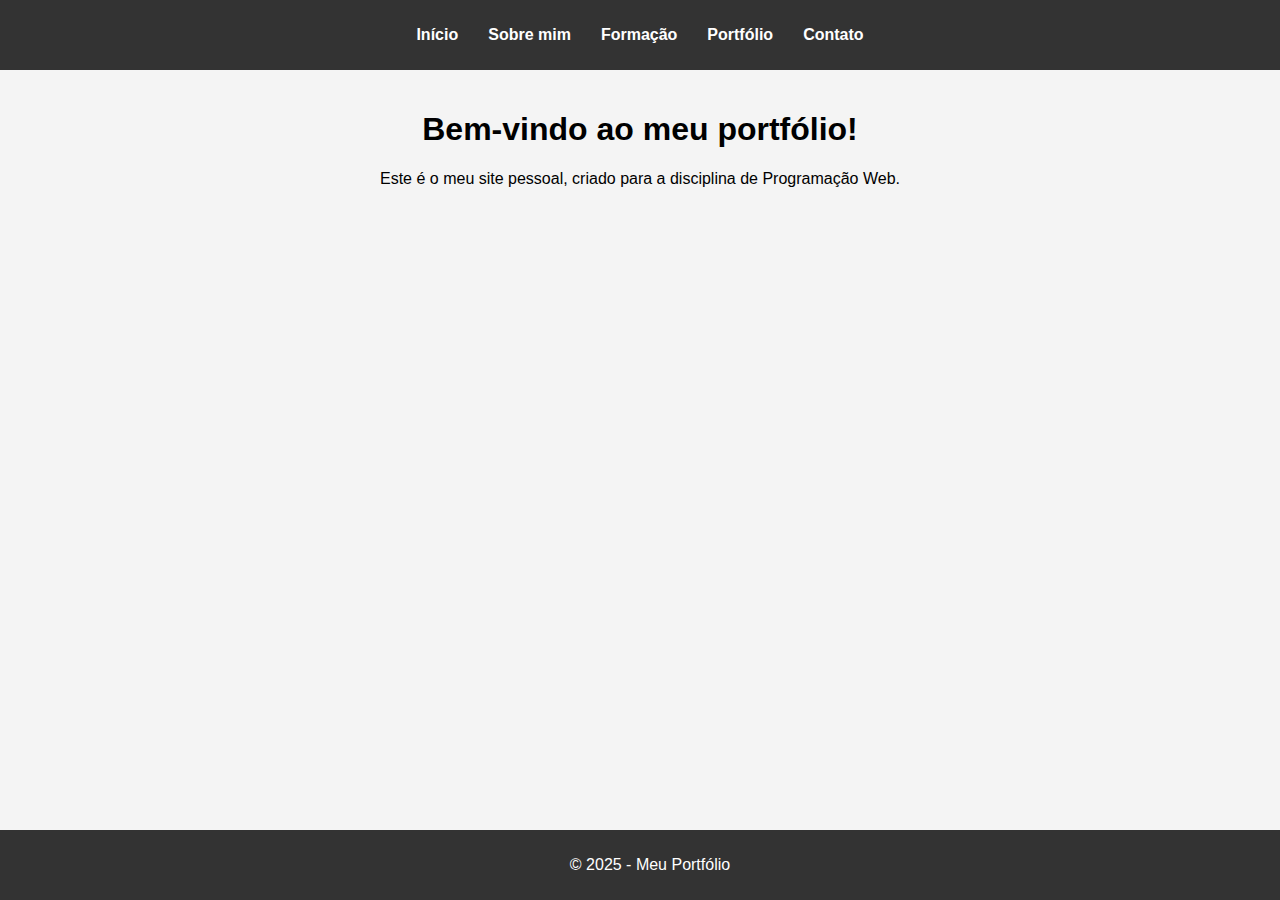
<file: index.html>
<!DOCTYPE html>
<html lang="pt-BR">
<head>
    <meta charset="UTF-8">
    <meta name="viewport" content="width=device-width, initial-scale=1.0">
    <title>Início</title>
    <link rel="stylesheet" href="style.css">
</head>
<body>
    <header>
        <nav>
            <ul>
                <li><a href="index.html">Início</a></li>
                <li><a href="sobre.html">Sobre mim</a></li>
                <li><a href="formacao.html">Formação</a></li>
                <li><a href="portfolio.html">Portfólio</a></li>
                <li><a href="contato.html">Contato</a></li>
            </ul>
        </nav>
    </header>

    <main>
        <h1>Bem-vindo ao meu portfólio!</h1>
        <p>Este é o meu site pessoal, criado para a disciplina de Programação Web.</p>
    </main>

    <footer>
        <p>&copy; 2025 - Meu Portfólio</p>
    </footer>
</body>
</html>
</file>
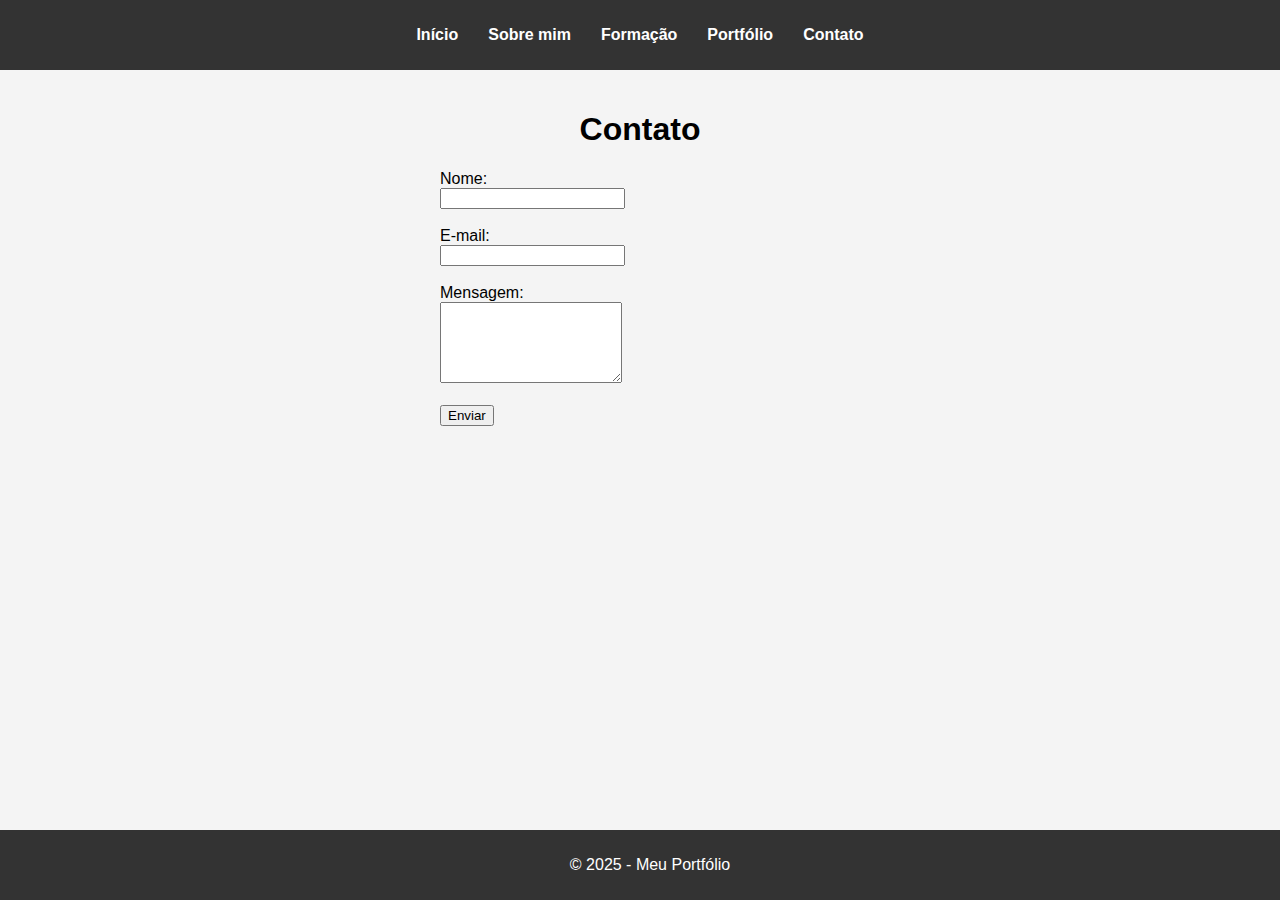
<file: contato.html>
<!DOCTYPE html>
<html lang="pt-BR">
<head>
    <meta charset="UTF-8">
    <meta name="viewport" content="width=device-width, initial-scale=1.0">
    <title>Contato</title>
    <link rel="stylesheet" href="style.css">
</head>
<body>
    <header>
        <nav>
            <ul>
                <li><a href="index.html">Início</a></li>
                <li><a href="sobre.html">Sobre mim</a></li>
                <li><a href="formacao.html">Formação</a></li>
                <li><a href="portfolio.html">Portfólio</a></li>
                <li><a href="contato.html">Contato</a></li>
            </ul>
        </nav>
    </header>

    <main>
        <h1>Contato</h1>
        <form>
            <label for="nome">Nome:</label><br>
            <input type="text" id="nome" name="nome" required><br><br>

            <label for="email">E-mail:</label><br>
            <input type="email" id="email" name="email" required><br><br>

            <label for="mensagem">Mensagem:</label><br>
            <textarea id="mensagem" name="mensagem" rows="5" required></textarea><br><br>

            <button type="submit">Enviar</button>
        </form>
    </main>

    <footer>
        <p>&copy; 2025 - Meu Portfólio</p>
    </footer>
</body>
</html>
</file>
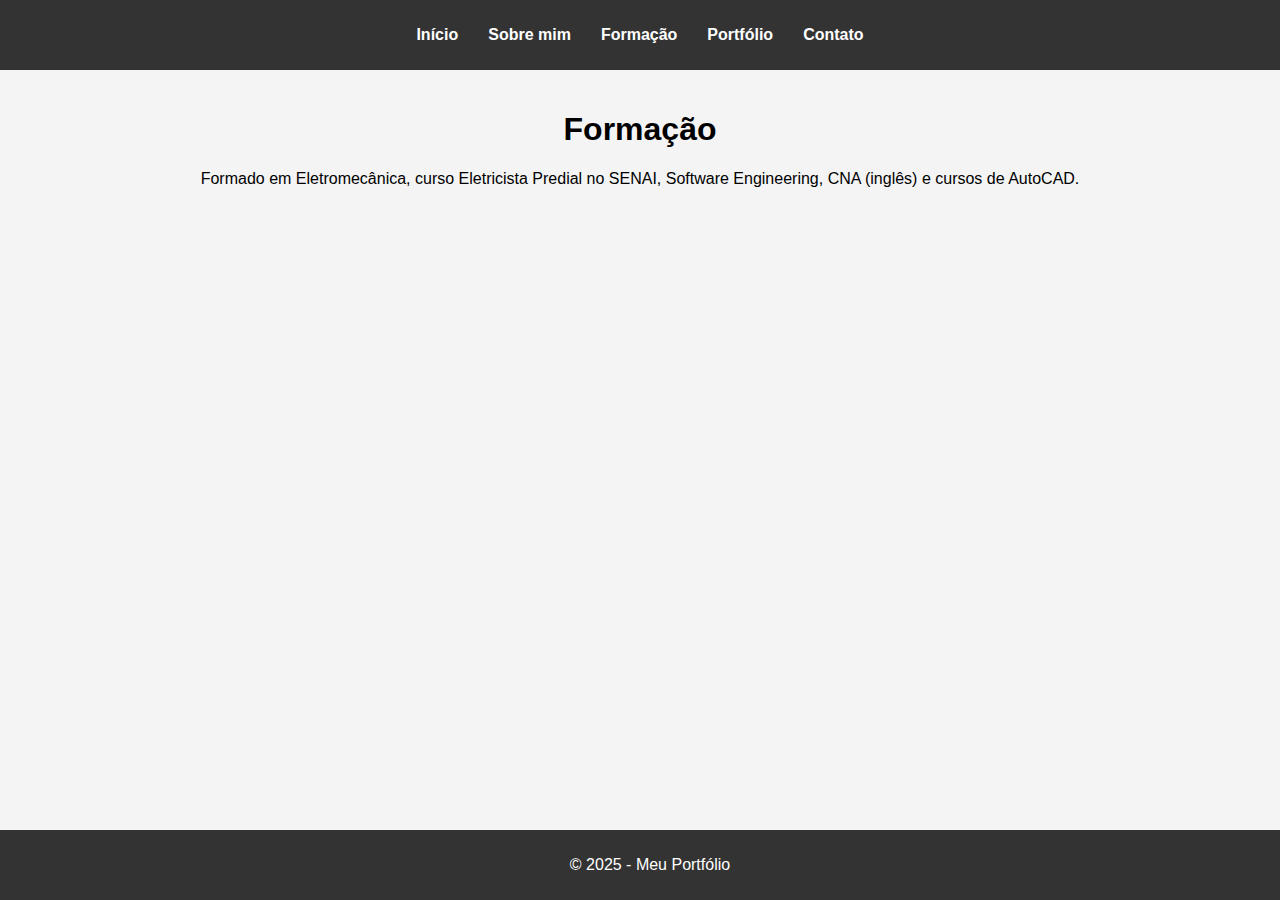
<file: formacao.html>
<!DOCTYPE html>
<html lang="pt-BR">
<head>
    <meta charset="UTF-8">
    <meta name="viewport" content="width=device-width, initial-scale=1.0">
    <title>Formação</title>
    <link rel="stylesheet" href="style.css">
</head>
<body>
    <header>
        <nav>
            <ul>
                <li><a href="index.html">Início</a></li>
                <li><a href="sobre.html">Sobre mim</a></li>
                <li><a href="formacao.html">Formação</a></li>
                <li><a href="portfolio.html">Portfólio</a></li>
                <li><a href="contato.html">Contato</a></li>
            </ul>
        </nav>
    </header>

    <main>
        <h1>Formação</h1>
        <p>Formado em Eletromecânica, curso Eletricista Predial no SENAI, Software Engineering, CNA (inglês) e cursos de AutoCAD.</p>
    </main>

    <footer>
        <p>&copy; 2025 - Meu Portfólio</p>
    </footer>
</body>
</html>
</file>
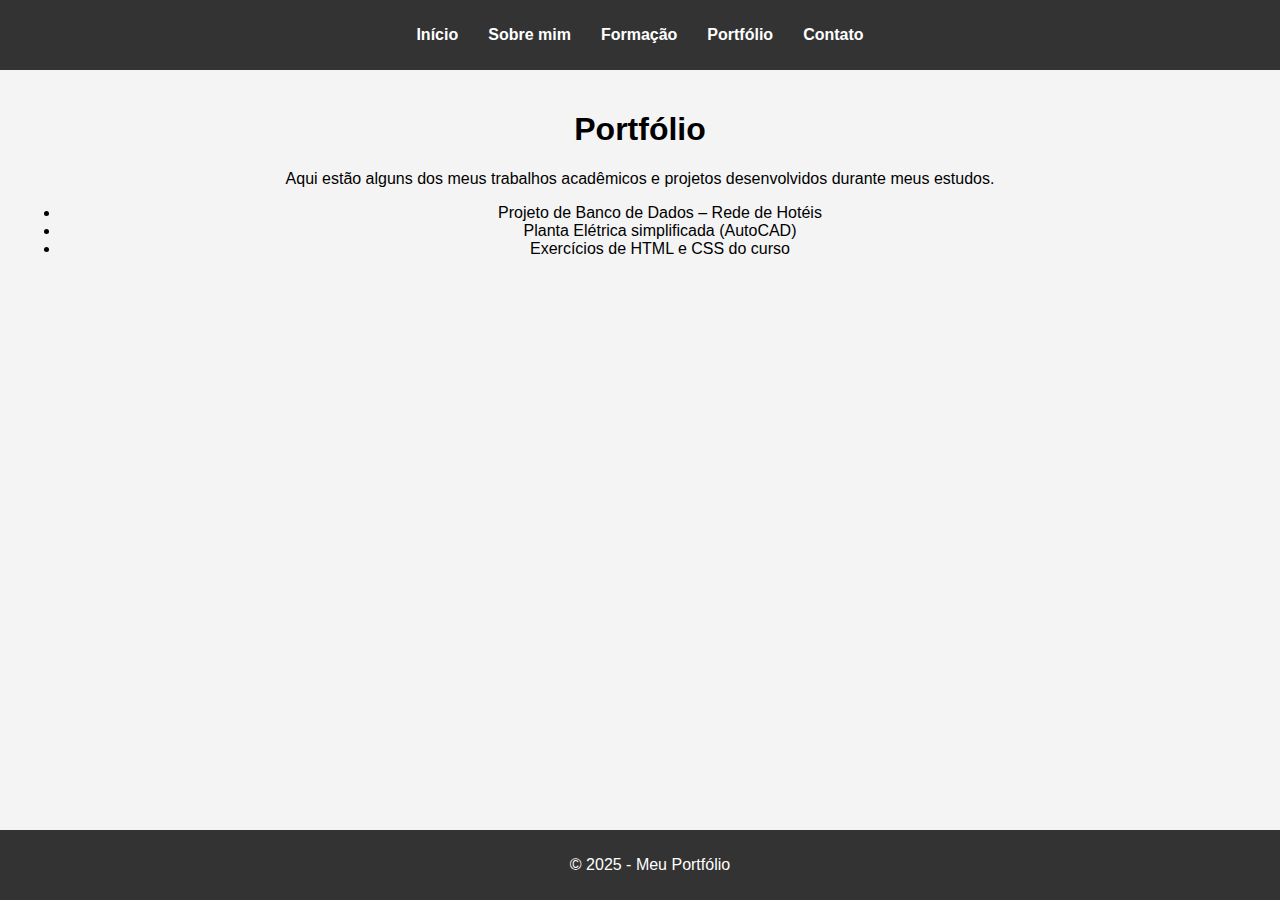
<file: portfolio.html>
<!DOCTYPE html>
<html lang="pt-BR">
<head>
    <meta charset="UTF-8">
    <meta name="viewport" content="width=device-width, initial-scale=1.0">
    <title>Portfólio</title>
    <link rel="stylesheet" href="style.css">
</head>
<body>
    <header>
        <nav>
            <ul>
                <li><a href="index.html">Início</a></li>
                <li><a href="sobre.html">Sobre mim</a></li>
                <li><a href="formacao.html">Formação</a></li>
                <li><a href="portfolio.html">Portfólio</a></li>
                <li><a href="contato.html">Contato</a></li>
            </ul>
        </nav>
    </header>

    <main>
        <h1>Portfólio</h1>
        <p>Aqui estão alguns dos meus trabalhos acadêmicos e projetos desenvolvidos durante meus estudos.</p>
        <ul>
            <li>Projeto de Banco de Dados – Rede de Hotéis</li>
            <li>Planta Elétrica simplificada (AutoCAD)</li>
            <li>Exercícios de HTML e CSS do curso</li>
        </ul>
    </main>

    <footer>
        <p>&copy; 2025 - Meu Portfólio</p>
    </footer>
</body>
</html>
</file>
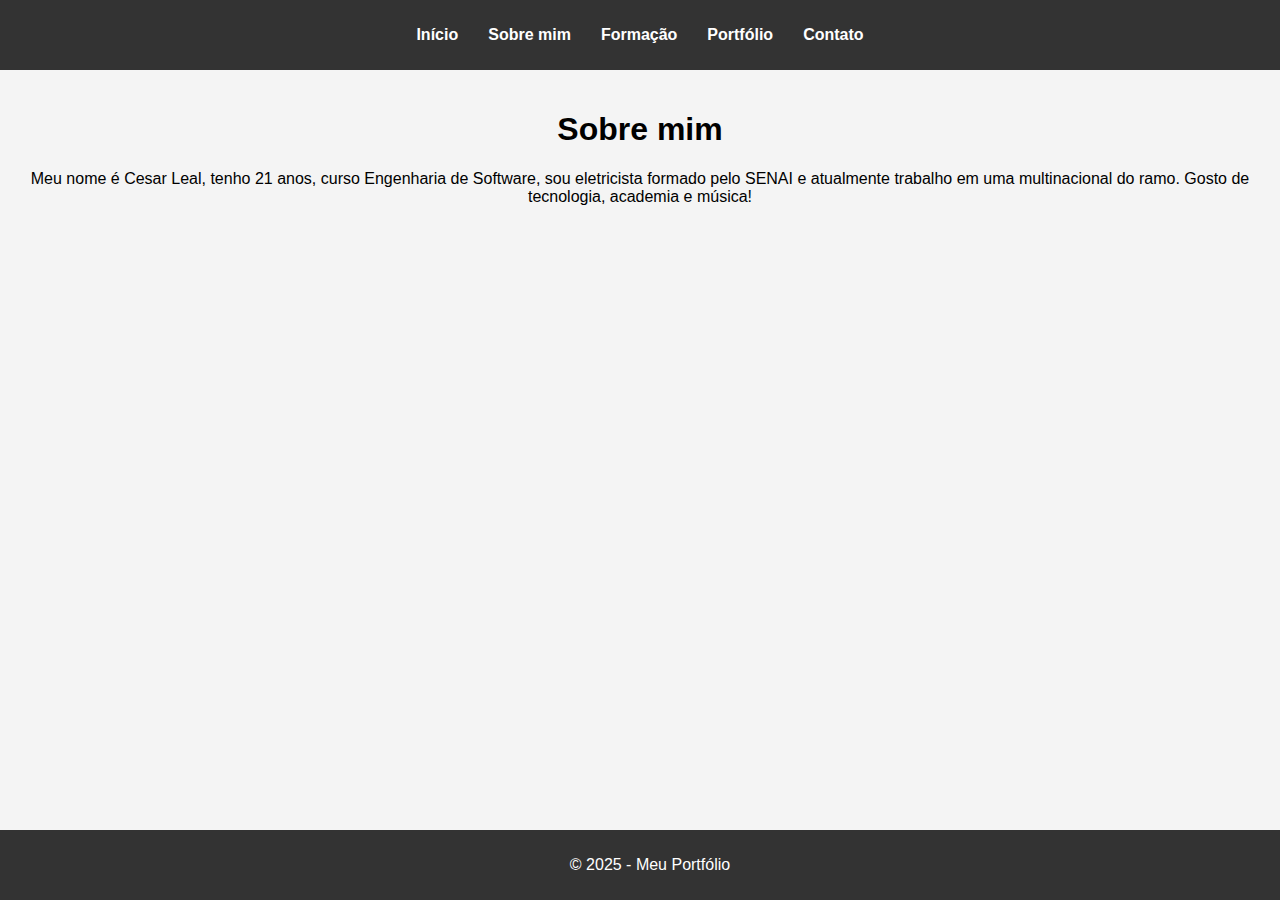
<file: sobre.html>
<!DOCTYPE html>
<html lang="pt-BR">
<head>
    <meta charset="UTF-8">
    <meta name="viewport" content="width=device-width, initial-scale=1.0">
    <title>Sobre mim</title>
    <link rel="stylesheet" href="style.css">
</head>
<body>
    <header>
        <nav>
            <ul>
                <li><a href="index.html">Início</a></li>
                <li><a href="sobre.html">Sobre mim</a></li>
                <li><a href="formacao.html">Formação</a></li>
                <li><a href="portfolio.html">Portfólio</a></li>
                <li><a href="contato.html">Contato</a></li>
            </ul>
        </nav>
    </header>

    <main>
        <h1>Sobre mim</h1>
        <p>Meu nome é Cesar Leal, tenho 21 anos, curso Engenharia de Software, sou eletricista formado pelo SENAI e atualmente trabalho em uma multinacional do ramo. Gosto de tecnologia, academia e música!</p>
    </main>

    <footer>
        <p>&copy; 2025 - Meu Portfólio</p>
    </footer>
</body>
</html>
</file>
<file: style.css>
body {
    font-family: Arial, sans-serif;
    margin: 0;
    padding: 0;
    background: #f4f4f4;
}

header {
    background: #333;
    color: white;
    padding: 10px 0;
}

nav ul {
    list-style: none;
    display: flex;
    justify-content: center;
    padding: 0;
}

nav ul li {
    margin: 0 15px;
}

nav ul li a {
    color: white;
    text-decoration: none;
    font-weight: bold;
}

main {
    padding: 20px;
    text-align: center;
}

footer {
    background: #333;
    color: white;
    text-align: center;
    padding: 10px;
    position: fixed;
    bottom: 0;
    width: 100%;
}

form {
    max-width: 400px;
    margin: auto;
    text-align: left;
}
</file>
